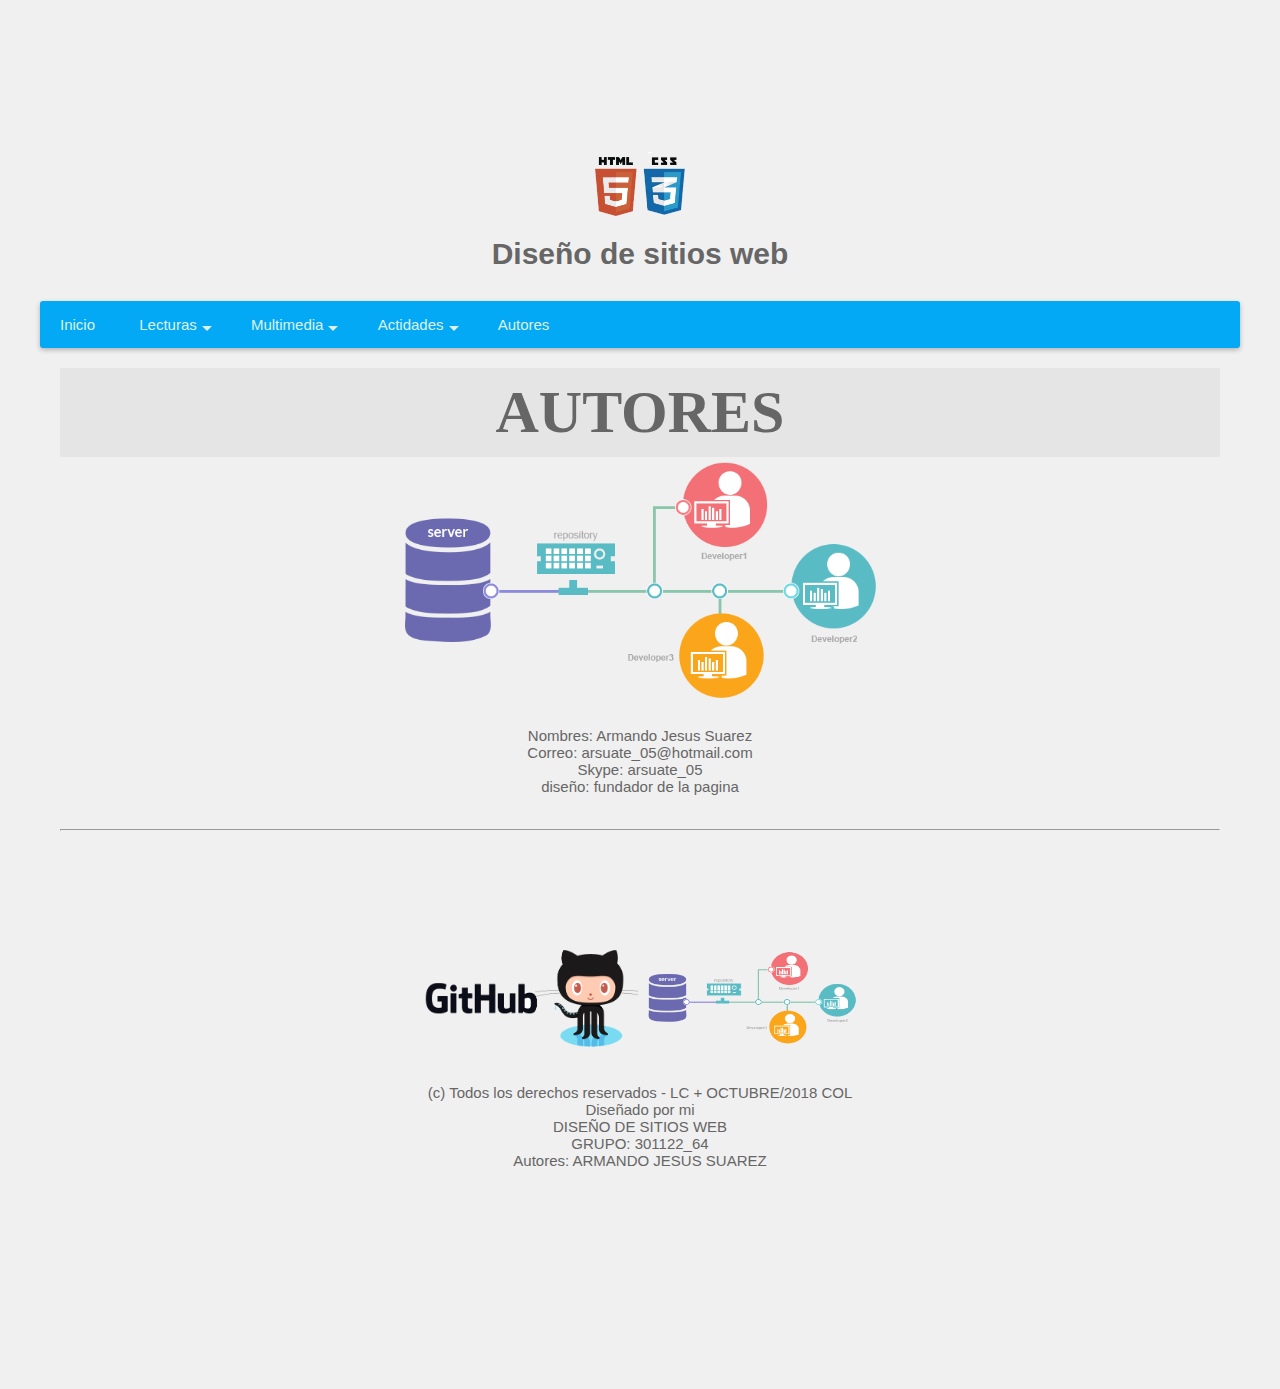
<file: Autores.html>
<!DOCTYPE html>
<html lang="en" >

<head>
  <meta charset="UTF-8">
  <title>Diseño de sitios Web </title> 
  
  
      <link rel="stylesheet" href="css/lecturas.css">

  
</head>

<body>

  
<div id="main">
  <div class="container">
    <div  style="margin-top:150px;margin-bottom:30px;text-align:center;">
      <img src="imagenes/css3-html5-e1383236383597.png" style="width: 100px;margin-bottom:15px">
      <h1>Diseño de sitios web </h1>
    </div>
    <nav>
      <div class="nav-fostrap">
        <ul>
          <li><a href="index.html">Inicio</a></li>
          <li><a href="javascript:void(0)">Lecturas<span class="arrow-down"></span></a>
            <ul class="dropdown">
              <li><a href="lecturas.html">Lectura 1</a></li>
              <li><a href="lecturas2.html">lectura 2</a></li>
              <li><a href="lectrura3.html">lectura 3</a></li>
              <li><a href="lecturas4.html">lectura 4</a></li>
              <li><a href="lecturas5.html">lectura 5</a></li>
            </ul>
          </li>
          <li><a href="javascript:void(0)">Multimedia<span class="arrow-down"></span></a>
            <ul class="dropdown">
              <li><a href="">Videos</a></li>
              <li><a href="">Audio</a></li>
            </ul>

          </li>

          <li><a href="javascript:void(0)"> Actidades <span class="arrow-down"></span></a>
            <ul class="dropdown">
              <li><a href="">Actividad 1</a></li>
              <li><a href="">Actividad 2</a></li>
            </ul>
          </li>
          <li><a href="">Autores</a></li>
          
          
        </ul>
      </div>
      <article>
<div id= "texto">
  <h1 class="Titulo"> AUTORES </h1> 
</div>
<center>
      <div id="centro">
        <p>
      <img src="imagenes/post1.png" alt="Trulli" width="500" height="250">
      <br>
      <br>
        <p>Nombres: Armando Jesus Suarez</p>
        <p>Correo: arsuate_05@hotmail.com</p>
        <p>Skype: arsuate_05</p>
        <p>diseño: fundador de la pagina</p>
        </font>
        </p>
      </div>
    </center>

<br>
<br>
<hr>

<br>
<br>
<br>
<br>
<br>
<br>
<br>
<center>
<img src="imagenes/github_logo.png" alt="Trulli" width="220" height="97">
<img src="imagenes/post1.png" alt="Trulli" width="220" height="97">

<br>
<br>
<br>
(c) Todos los derechos reservados - LC +  OCTUBRE/2018 COL <br>
            Diseñado por mi</a><br>
            DISEÑO DE SITIOS WEB <br>
            GRUPO: 301122_64 <br>
            Autores: ARMANDO JESUS SUAREZ
</center>
      <div class="nav-bg-fostrap">
        <div class="navbar-fostrap"> <span></span> <span></span> <span></span> </div>
        <a href="" class="title-mobile">Diseño web</a>
      </div>
    </nav>
    <div class='content'>
    </div>
</div>
</div>
<script src="https://ajax.googleapis.com/ajax/libs/jquery/2.2.0/jquery.min.js"></script>
<script>
  
  

    <script  src="js/lecturas.js"></script>

</body>

</html>
</file>
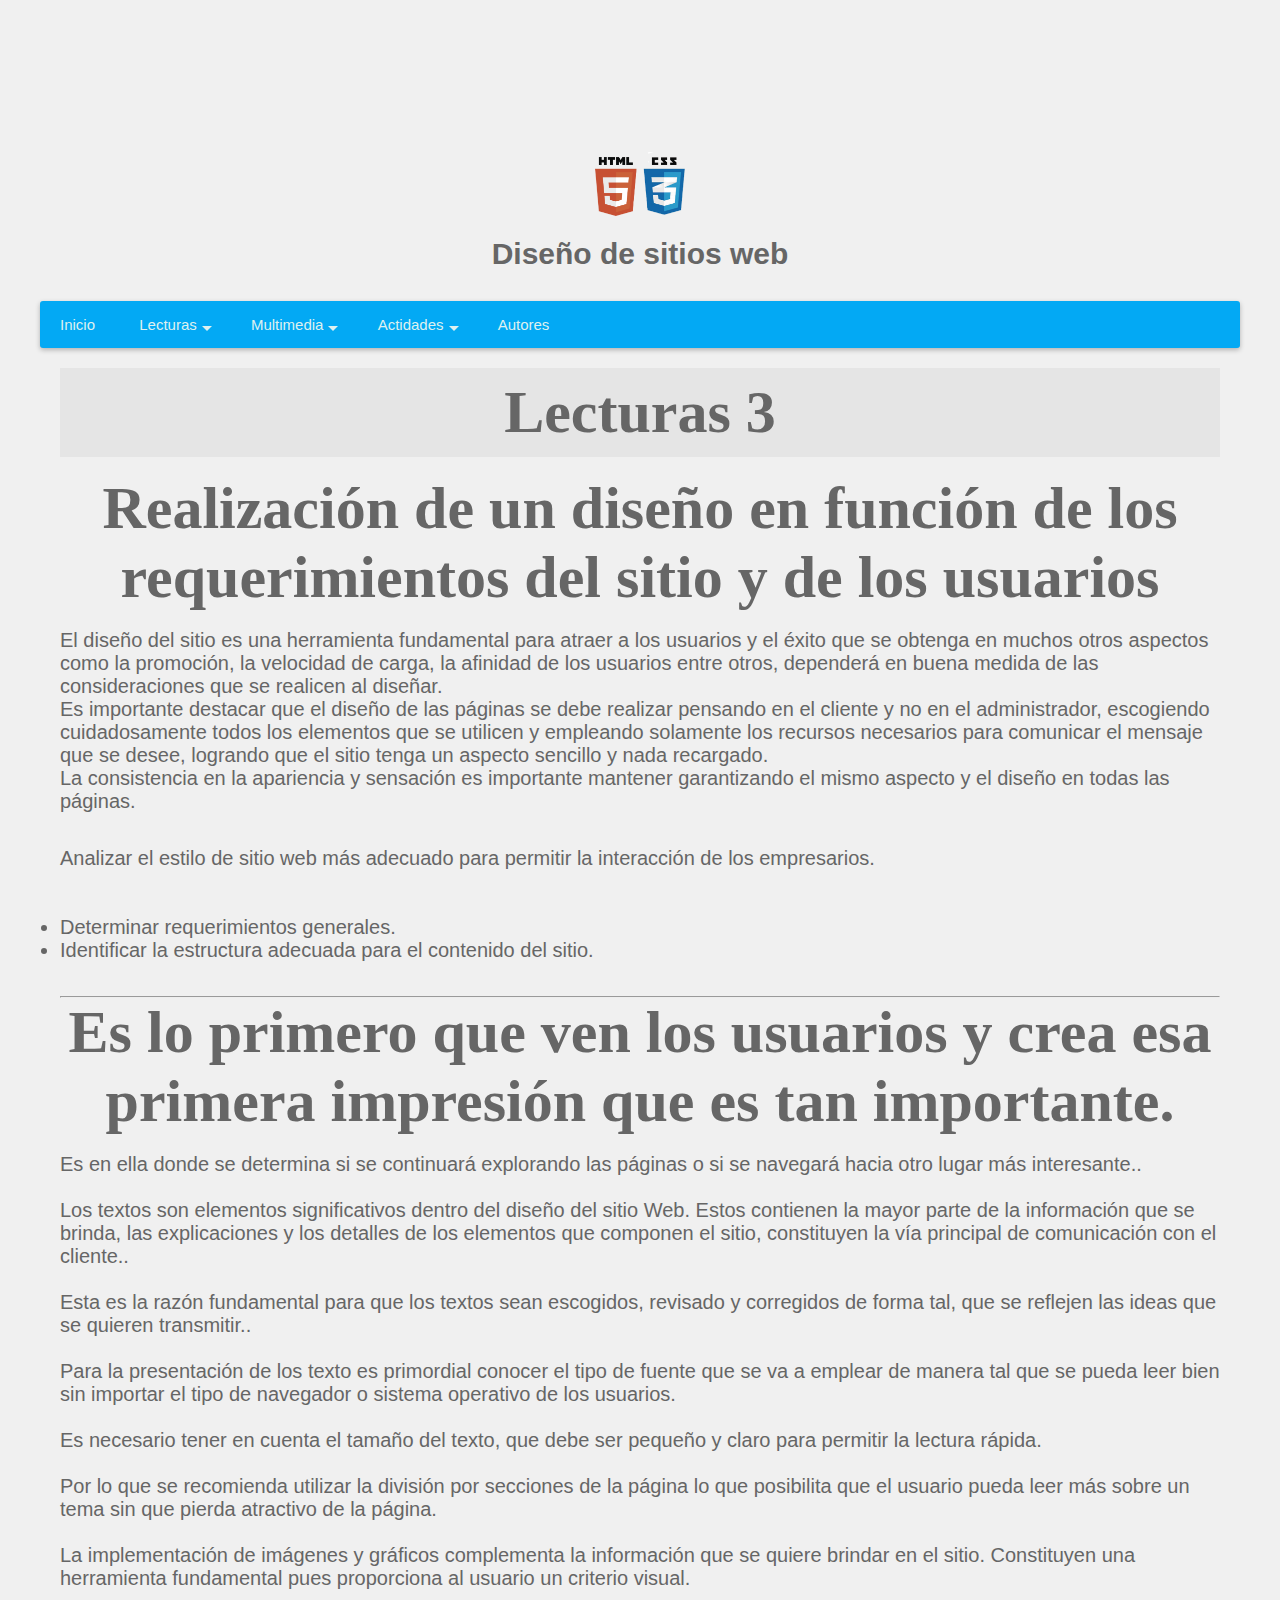
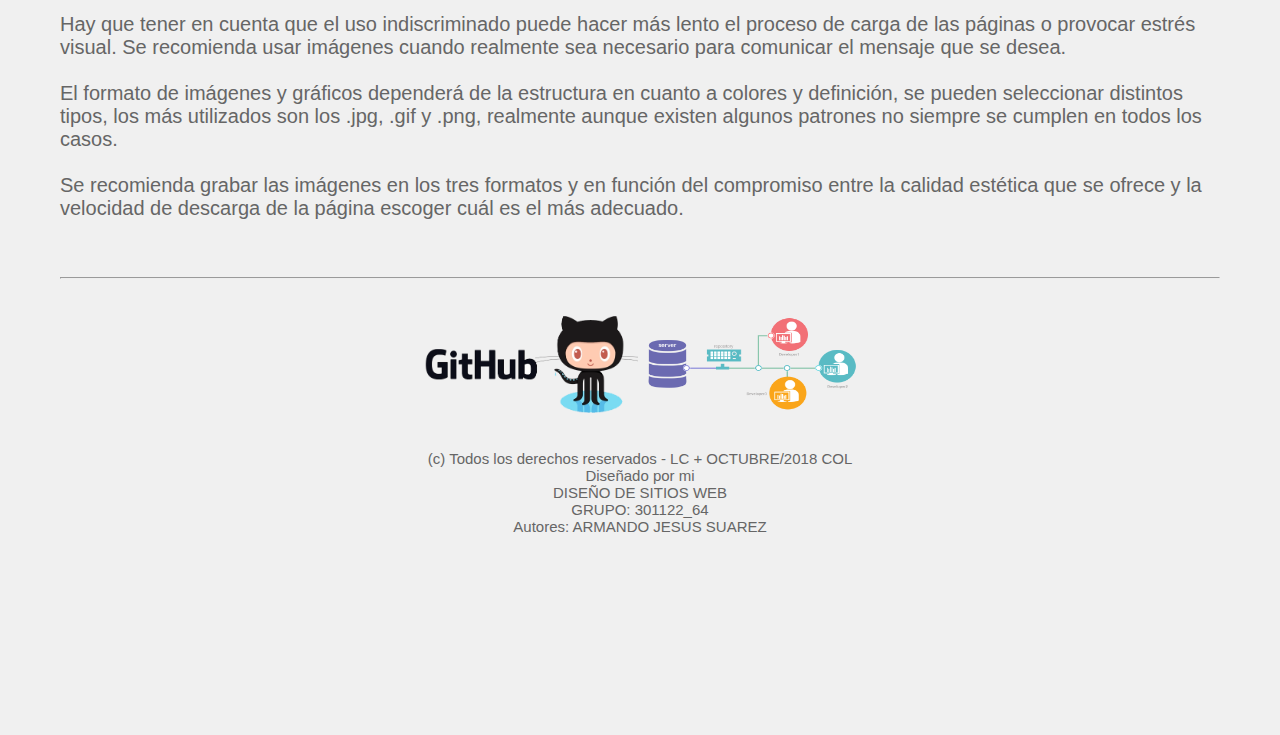
<file: lectrura3.html>
<!DOCTYPE html>
<html lang="en" >

<head>
  <meta charset="UTF-8">
  <title>Diseño de sitios Web </title> 
  
  
      <link rel="stylesheet" href="css/lecturas.css">

  
</head>

<body>

  
<div id="main">
  <div class="container">
    <div  style="margin-top:150px;margin-bottom:30px;text-align:center;">
      <img src="imagenes/css3-html5-e1383236383597.png" style="width: 100px;margin-bottom:15px">
      <h1>Diseño de sitios web </h1>
    </div>
    <nav>
      <div class="nav-fostrap">
        <ul>
          <li><a href="index.html">Inicio</a></li>
          <li><a href="javascript:void(0)">Lecturas<span class="arrow-down"></span></a>
            <ul class="dropdown">
              <li><a href="lecturas.html">Lectura 1</a></li>
              <li><a href="lecturas2.html">lectura 2</a></li>
              <li><a href="lectrura3.html">lectura 3</a></li>
              <li><a href="lecturas4.html">lectura 4</a></li>
              <li><a href="lecturas5.html">lectura 5</a></li>
            </ul>
          </li>
          <li><a href="javascript:void(0)">Multimedia<span class="arrow-down"></span></a>
            <ul class="dropdown">
              <li><a href="">Videos</a></li>
              <li><a href="">Audio</a></li>
            </ul>

          </li>

          <li><a href="javascript:void(0)"> Actidades <span class="arrow-down"></span></a>
            <ul class="dropdown">
              <li><a href="">Actividad 1</a></li>
              <li><a href="">Actividad 2</a></li>
            </ul>
          </li>
          <li><a href="Autores.html">Autores</a></li>
          
          
        </ul>
      </div>
      <article>
<div id= "texto">
  <h1 class="Titulo"> Lecturas 3 </h1> 
</div>
<br>
<center><h1 class="Titulo">Realización de un diseño en función de los<br> requerimientos del sitio y de los usuarios </h1></center>
<br>
 <p class="parrafo">
 El diseño del sitio es una herramienta fundamental para atraer a los usuarios y el éxito que se obtenga en muchos otros aspectos como la promoción, la velocidad de carga, la afinidad de los usuarios entre otros, dependerá en buena medida de las consideraciones que se realicen al diseñar.<br>

Es importante destacar que el diseño de las páginas se debe realizar pensando en el cliente y no en el administrador, escogiendo cuidadosamente todos los elementos que se utilicen y empleando solamente los recursos necesarios para comunicar el mensaje que se desee, logrando que el sitio tenga un aspecto sencillo y nada recargado.<br>
La consistencia en la apariencia y sensación es importante mantener garantizando el mismo aspecto y el diseño en todas las páginas.

</p>

<center><h1 class="Titulo"> </h1></center>
<br>
<br>

<p class="parrafo">
  Analizar el estilo de sitio web más adecuado para permitir la interacción de los
empresarios.
<br>
<br>
<br>
<ul class="parrafo">
  <li>Determinar requerimientos generales. </li>
  <li>Identificar la estructura adecuada para el contenido del sitio.</li>
</ul>
</p>
<br>
<br>
<hr>

<center><h1 class="Titulo"> Es lo primero que ven los usuarios y crea esa primera impresión que es tan importante. </h1></center>
<br>
<p class="parrafo">
  Es en ella donde se determina si se continuará explorando las páginas o si se navegará hacia otro lugar más interesante..<br><br>

Los textos son elementos significativos dentro del diseño del sitio Web. Estos contienen la mayor parte de la información que se brinda, las explicaciones y los detalles de los elementos que componen el sitio, constituyen la vía principal de comunicación con el cliente..<br><br>

Esta es la razón fundamental para que los textos sean escogidos, revisado y corregidos de forma tal, que se reflejen las ideas que se quieren transmitir..<br><br>

Para la presentación de los texto es primordial conocer el tipo de fuente que se va a emplear de manera tal que se pueda leer bien sin importar el tipo de navegador o sistema operativo de los usuarios.<br><br>

Es necesario tener en cuenta el tamaño del texto, que debe ser pequeño y claro para permitir la lectura rápida.<br><br>

Por lo que se recomienda utilizar la división por secciones de la página lo que posibilita que el usuario pueda leer más sobre un tema sin que pierda atractivo de la página.<br><br>

La implementación de imágenes y gráficos complementa la información que se quiere brindar en el sitio. Constituyen una herramienta fundamental pues proporciona al usuario un criterio visual.<br><br>

Hay que tener en cuenta que el uso indiscriminado puede hacer más lento el proceso de carga de las páginas o provocar estrés visual. Se recomienda usar imágenes cuando realmente sea necesario para comunicar el mensaje que se desea.<br><br>

El formato de imágenes y gráficos dependerá de la estructura en cuanto a colores y definición, se pueden seleccionar distintos tipos, los más utilizados  son los .jpg, .gif y .png, realmente aunque existen algunos patrones no siempre se cumplen en todos los casos.<br><br>

Se recomienda grabar las imágenes en los tres formatos y en función del compromiso entre la calidad estética que se ofrece y la velocidad de descarga de la página escoger cuál es el más adecuado.<br><br>


</p>
<br>
<br>
<hr>
</article>
<br>




<center>
<img src="imagenes/github_logo.png" alt="Trulli" width="220" height="97">
<img src="imagenes/post1.png" alt="Trulli" width="220" height="97">

<br>
<br>
<br>
(c) Todos los derechos reservados - LC +  OCTUBRE/2018 COL <br>
            Diseñado por mi</a><br>
            DISEÑO DE SITIOS WEB <br>
            GRUPO: 301122_64 <br>
            Autores: ARMANDO JESUS SUAREZ
</center>
      <div class="nav-bg-fostrap">
        <div class="navbar-fostrap"> <span></span> <span></span> <span></span> </div>
        <a href="" class="title-mobile">Diseño web</a>
      </div>
    </nav>
    <div class='content'>
    </div>
</div>
</div>
<script src="https://ajax.googleapis.com/ajax/libs/jquery/2.2.0/jquery.min.js"></script>
<script>
  
  

    <script  src="js/lecturas.js"></script>




</body>

</html>
</file>
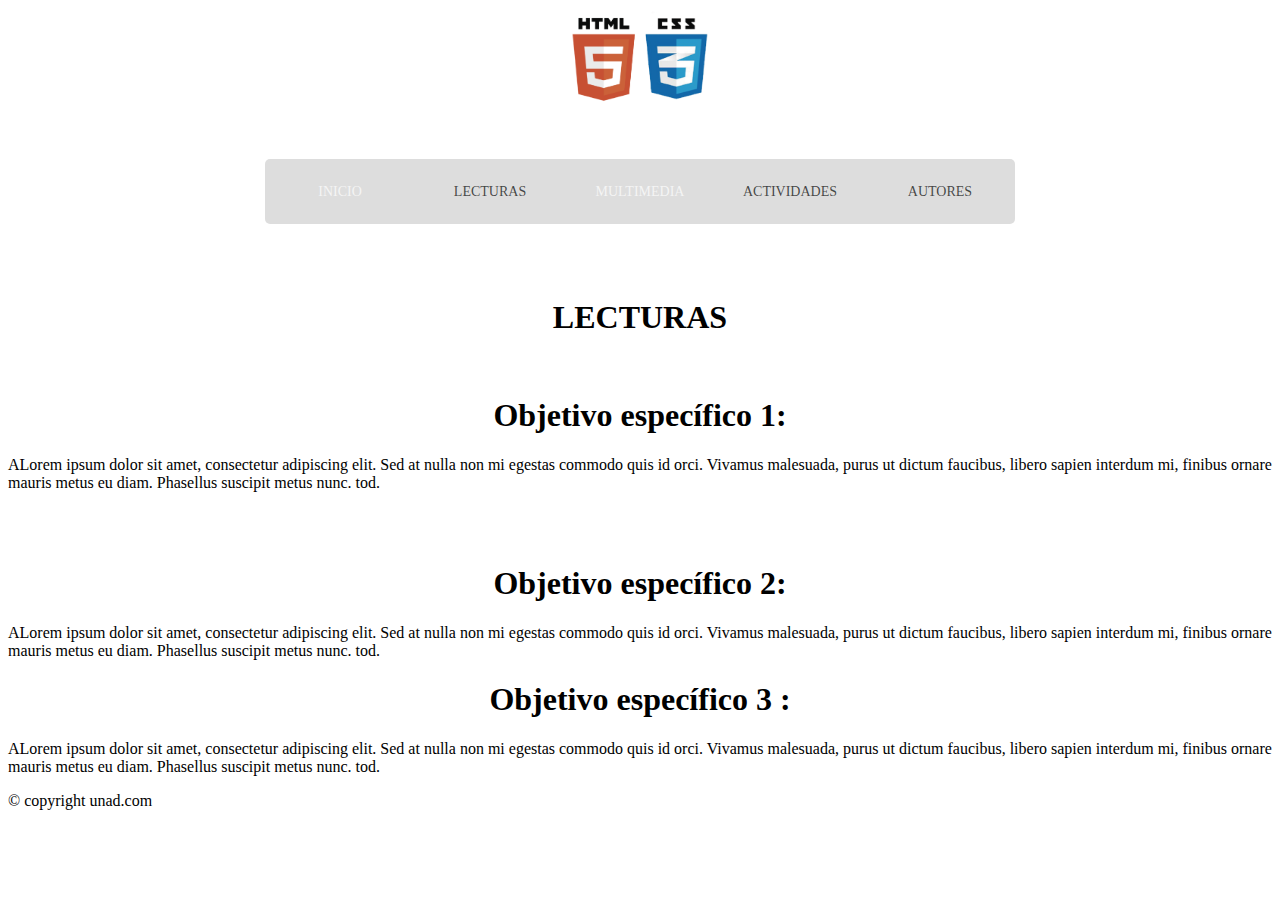
<file: lecturas.html>
<!DOCTYPE html>
<html>

<head>
	<meta charset="utf-8">
	<title>Diseño Web </title>
<meta name="viewport" content="width=device-width, user-scable=no, initial-scale=1, maximum-scale=1, minimum-scale=1">
<link rel="stylesheet" type="text/css" href="css/multimedia.css">
</head>
<body>
<center><img src="imagenes/css3-html5-e1383236383597.png" alt="Trulli" width="150" height="97"></center>
	<nav>
    <ul>
        <li class="drop-menu menu-1"><a href="index.html">inicio</a></li>
        <li > Lecturas <a href="lecturas.html"></a>
            <ul class="drop-menu menu-1">

               <li>
                 <a href="lecturas.html">Lecturas 1</a>
                </li>
                <li>Lecturas 2</li>
                <li>Lecturas 3</li>
                <li>Lecturas 4</li>
                <li>Lecturas 5</li>
            </ul>
        </li>
        <li class="drop-menu menu-1"><a href="multimedia.html">multimedia</a></li>
        <li> actividades
            <ul class="drop-menu menu-1">
                <li>one</li>
                <li>two</li>
                
            </ul>
        </li>
        <li class="drop-menu menu-1"> autores </li>
    </ul>

</nav>
<article>
<div id= "texto">
 <center><h1 class="Titulo">LECTURAS</h1></center>
</div>
<br>
<center><h1 class="Titulo">Objetivo específico 1: </h1></center>
 <p class="parrafo">
ALorem ipsum dolor sit amet, consectetur adipiscing elit. Sed at nulla non mi egestas commodo quis id orci. Vivamus malesuada, purus ut dictum faucibus, libero sapien interdum mi, finibus ornare mauris metus eu diam. Phasellus suscipit metus nunc. tod.
</p>

<br>
<br>
<center><h1 class="Titulo">Objetivo específico 2: </h1></center>
<p class="parrafo">
ALorem ipsum dolor sit amet, consectetur adipiscing elit. Sed at nulla non mi egestas commodo quis id orci. Vivamus malesuada, purus ut dictum faucibus, libero sapien interdum mi, finibus ornare mauris metus eu diam. Phasellus suscipit metus nunc. tod.
</p>

<center><h1 class="Titulo"> Objetivo específico 3 :  </h1></center>
<p class="parrafo">
  ALorem ipsum dolor sit amet, consectetur adipiscing elit. Sed at nulla non mi egestas commodo quis id orci. Vivamus malesuada, purus ut dictum faucibus, libero sapien interdum mi, finibus ornare mauris metus eu diam. Phasellus suscipit metus nunc. tod.  
</p>
</article>
<footer>
	© copyright unad.com
</footer>
</body>
</html>
</file>
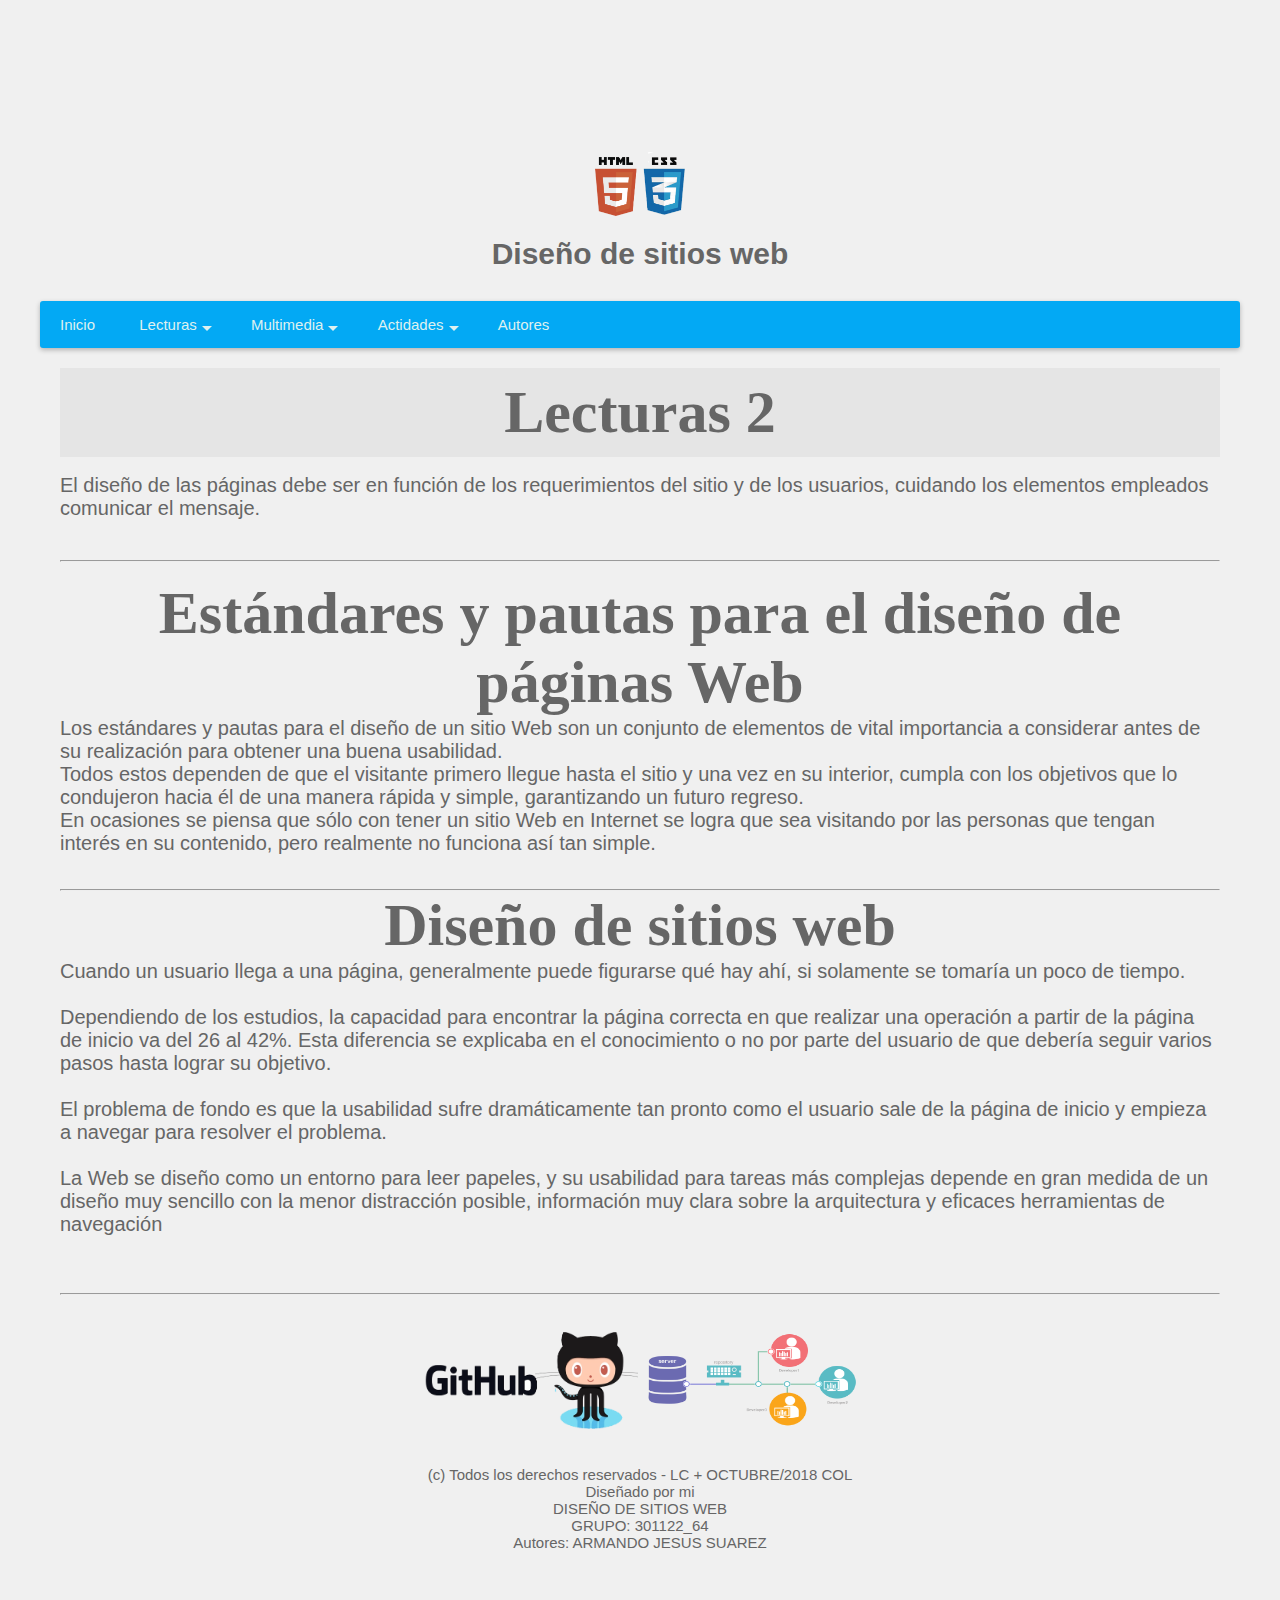
<file: lecturas2.html>
<!DOCTYPE html>
<html lang="en" >

<head>
  <meta charset="UTF-8">
  <title>Diseño de sitios Web </title> 
  
  
      <link rel="stylesheet" href="css/lecturas.css">

  
</head>

<body>

  
<div id="main">
  <div class="container">
    <div  style="margin-top:150px;margin-bottom:30px;text-align:center;">
      <img src="imagenes/css3-html5-e1383236383597.png" style="width: 100px;margin-bottom:15px">
      <h1>Diseño de sitios web </h1>
    </div>
    <nav>
      <div class="nav-fostrap">
        <ul>
          <li><a href="index.html">Inicio</a></li>
          <li><a href="javascript:void(0)">Lecturas<span class="arrow-down"></span></a>
            <ul class="dropdown">
              <li><a href="lecturas.html">Lectura 1</a></li>
              <li><a href="lecturas2.html">lectura 2</a></li>
              <li><a href="lectrura3.html">lectura 3</a></li>
              <li><a href="lecturas4.html">lectura 4</a></li>
              <li><a href="lecturas5.html">lectura 5</a></li>
            </ul>
          </li>
          <li><a href="javascript:void(0)">Multimedia<span class="arrow-down"></span></a>
            <ul class="dropdown">
              <li><a href="">Videos</a></li>
              <li><a href="">Audio</a></li>
            </ul>

          </li>

          <li><a href="javascript:void(0)"> Actidades <span class="arrow-down"></span></a>
            <ul class="dropdown">
              <li><a href="">Actividad 1</a></li>
              <li><a href="">Actividad 2</a></li>
            </ul>
          </li>
          <li><a href="Autores.html">Autores</a></li>
          
          
        </ul>
      </div>
      <article>
<div id= "texto">
  <h1 class="Titulo"> Lecturas 2 </h1> 
</div>
<br>
 <p class="parrafo">
 El diseño de las páginas debe ser en función de los requerimientos del sitio y <bt>de los usuarios, cuidando los elementos empleados comunicar el mensaje.
<br>
<br>
</p>
<br>
<hr>
<br>
<center><h1 class="Titulo"> Estándares y pautas para el diseño de páginas Web </h1></center>
<p class="parrafo">
Los estándares y pautas para el diseño de un sitio Web son un conjunto de elementos de vital importancia a considerar antes de su realización para obtener una buena usabilidad.<br>

Todos estos dependen de que el visitante primero llegue hasta el sitio y una vez en su interior, cumpla con los objetivos que lo condujeron hacia él de una manera rápida y simple, garantizando un futuro regreso.<br>

En ocasiones se piensa que sólo con tener un sitio Web en Internet se logra que sea visitando por las personas que tengan interés en su contenido, pero realmente no funciona así tan simple.<br>
</p >
<br>
<br>
<hr>
<center><h1 class="Titulo"> Diseño de sitios web </h1></center>
<p class="parrafo">
  Cuando un usuario llega a una página, generalmente puede figurarse qué hay ahí, si solamente se tomaría un poco de tiempo.<br><br>

Dependiendo de los estudios, la capacidad para encontrar la página correcta en que realizar una operación a partir de la página de inicio va del 26 al 42%.

Esta diferencia se explicaba en el conocimiento o no por parte del usuario de que debería seguir varios pasos hasta lograr su objetivo.<br><br>

El problema de fondo es que la usabilidad sufre dramáticamente tan pronto como el usuario sale de la página de inicio y empieza a navegar para resolver el problema.<br><br>

La Web se diseño como un entorno para leer papeles, y su usabilidad para tareas más complejas depende en gran medida de un diseño muy sencillo con la menor distracción posible, información muy clara sobre la arquitectura y eficaces herramientas de navegación<br><br>

</p>
<br>
<br>
<hr>
</article>
<br>
<center>
<img src="imagenes/github_logo.png" alt="Trulli" width="220" height="97">
<img src="imagenes/post1.png" alt="Trulli" width="220" height="97">

<br>
<br>
<br>
(c) Todos los derechos reservados - LC +  OCTUBRE/2018 COL <br>
            Diseñado por mi</a><br>
            DISEÑO DE SITIOS WEB <br>
            GRUPO: 301122_64 <br>
            Autores: ARMANDO JESUS SUAREZ
</center>
      <div class="nav-bg-fostrap">
        <div class="navbar-fostrap"> <span></span> <span></span> <span></span> </div>
        <a href="" class="title-mobile">Diseño web</a>
      </div>
    </nav>
    <div class='content'>
    </div>
</div>
</div>
<script src="https://ajax.googleapis.com/ajax/libs/jquery/2.2.0/jquery.min.js"></script>
<script>
  
  

    <script  src="js/lecturas.js"></script>




</body>

</html>
</file>
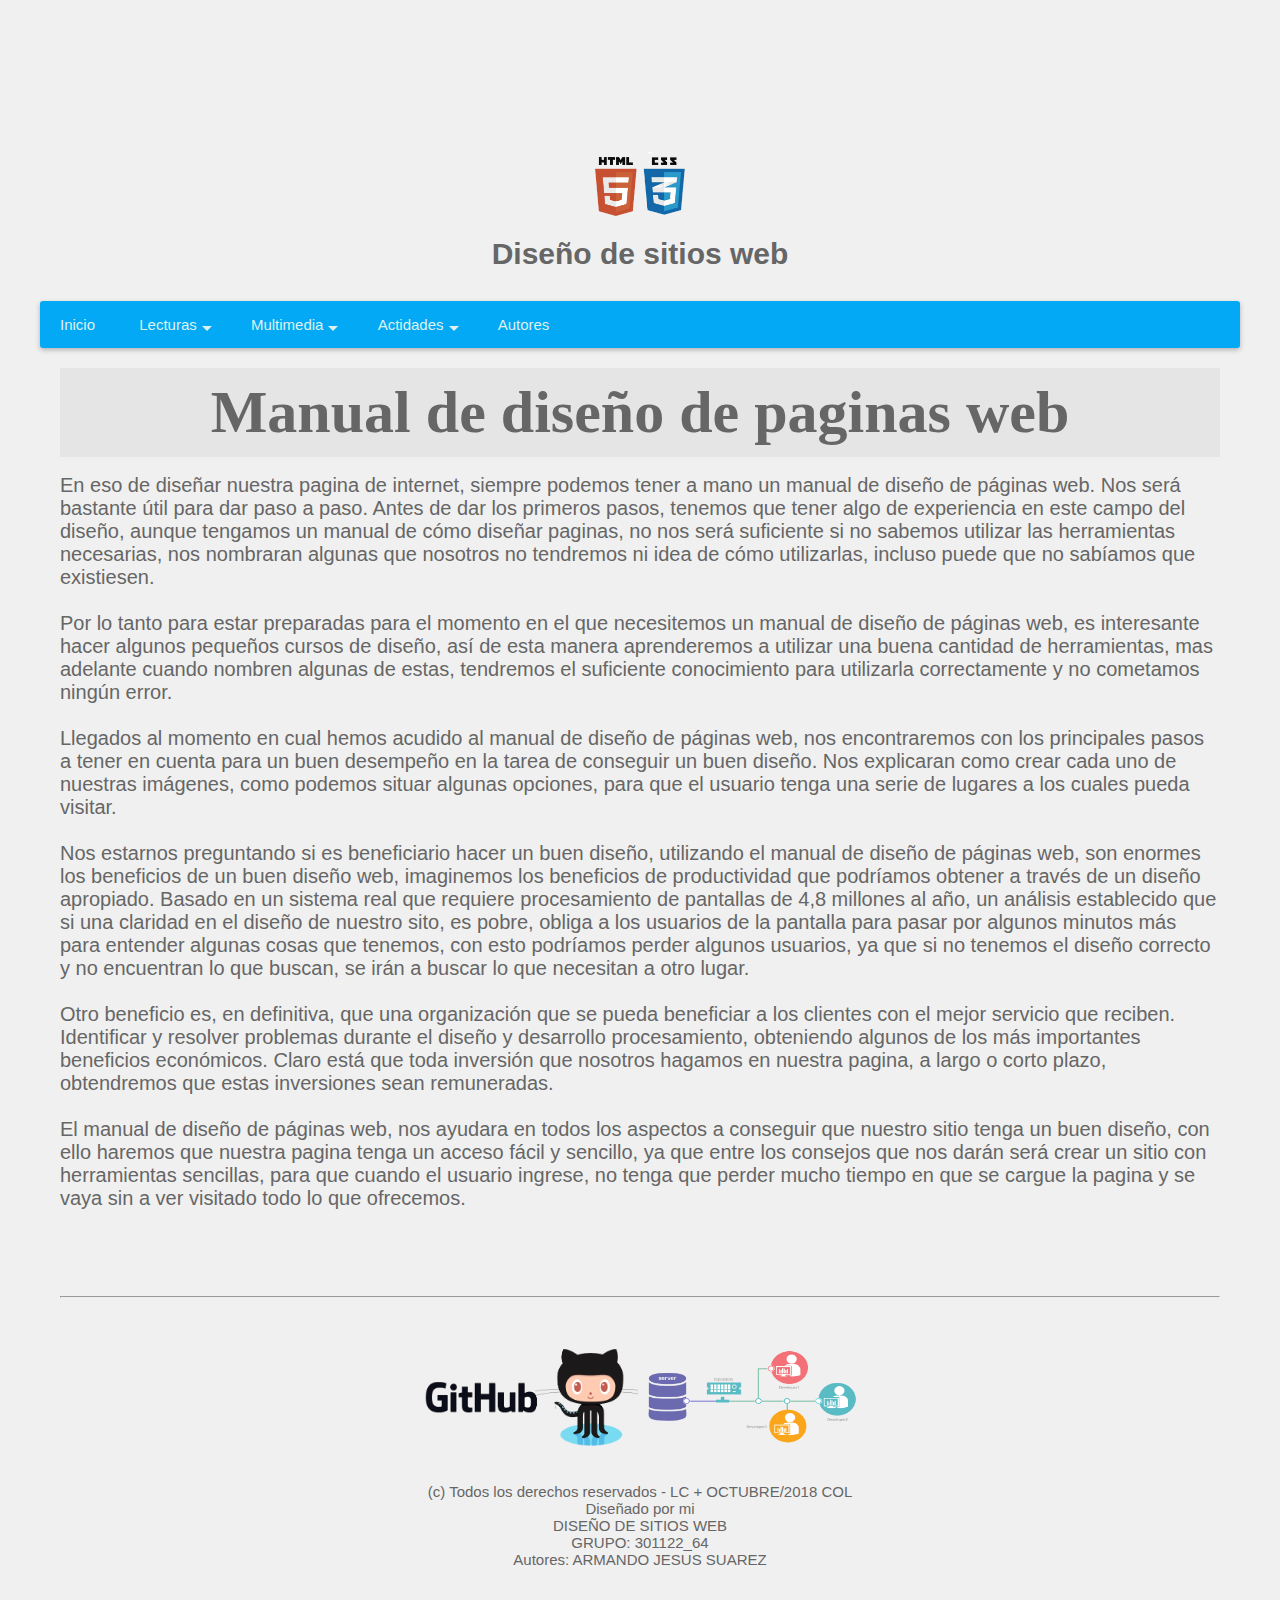
<file: lecturas4.html>
<!DOCTYPE html>
<html lang="en" >

<head>
  <meta charset="UTF-8">
  <title>Diseño de sitios Web </title> 
  
  
      <link rel="stylesheet" href="css/lecturas.css">

  
</head>

<body>

  
<div id="main">
  <div class="container">
    <div  style="margin-top:150px;margin-bottom:30px;text-align:center;">
      <img src="imagenes/css3-html5-e1383236383597.png" style="width: 100px;margin-bottom:15px">
      <h1>Diseño de sitios web </h1>
    </div>
    <nav>
      <div class="nav-fostrap">
        <ul>
          <li><a href="index.html">Inicio</a></li>
          <li><a href="javascript:void(0)">Lecturas<span class="arrow-down"></span></a>
            <ul class="dropdown">
              <li><a href="lecturas.html">Lectura 1</a></li>
              <li><a href="lecturas2.html">lectura 2</a></li>
              <li><a href="lectrura3.html">lectura 3</a></li>
              <li><a href="lecturas4.html">lectura 4</a></li>
              <li><a href="lecturas5.html">lectura 5</a></li>
            </ul>
          </li>
          <li><a href="javascript:void(0)">Multimedia<span class="arrow-down"></span></a>
            <ul class="dropdown">
              <li><a href="">Videos</a></li>
              <li><a href="">Audio</a></li>
            </ul>

          </li>

          <li><a href="javascript:void(0)"> Actidades <span class="arrow-down"></span></a>
            <ul class="dropdown">
              <li><a href="">Actividad 1</a></li>
              <li><a href="">Actividad 2</a></li>
            </ul>
          </li>
          <li><a href="Autores.html">Autores</a></li>
          
          
        </ul>
      </div>
      <article>
<div id= "texto">
  <h1 class="Titulo"> Manual de diseño de paginas web </h1> 
</div>
<br>
 <p class="parrafo">
 En eso de diseñar nuestra pagina de internet, siempre podemos tener a mano un manual de diseño de páginas web. Nos será bastante útil para dar paso a paso. Antes de dar los primeros pasos, tenemos que tener algo de experiencia en este campo del diseño, aunque tengamos un manual de cómo diseñar paginas, no nos será suficiente si no sabemos utilizar las herramientas necesarias, nos nombraran algunas que nosotros no tendremos ni idea de cómo utilizarlas, incluso puede que no sabíamos que existiesen.<br><br>

 Por lo tanto para estar preparadas para el momento en el que necesitemos un manual de diseño de páginas web, es interesante hacer algunos pequeños cursos de diseño, así de esta manera aprenderemos a utilizar una buena cantidad de herramientas, mas adelante cuando nombren algunas de estas, tendremos el suficiente conocimiento para utilizarla correctamente y no cometamos ningún error.<br><br>

 Llegados al momento en cual hemos acudido al manual de diseño de páginas web, nos encontraremos con los principales pasos a tener en cuenta para un buen desempeño en la tarea de conseguir un buen diseño. Nos explicaran como crear cada uno de nuestras imágenes, como podemos situar algunas opciones, para que el usuario tenga una serie de lugares a los cuales pueda visitar.<br><br>

 Nos estarnos preguntando si es beneficiario hacer un buen diseño, utilizando el manual de diseño de páginas web, son enormes los beneficios de un buen diseño web, imaginemos los beneficios de productividad que podríamos obtener a través de un diseño apropiado. Basado en un sistema real que requiere procesamiento de pantallas de 4,8 millones al año, un análisis establecido que si una claridad en el diseño de nuestro sito, es pobre, obliga a los usuarios de la pantalla para pasar por algunos minutos más para entender algunas cosas que tenemos, con esto podríamos perder algunos usuarios, ya que si no tenemos el diseño correcto y no encuentran lo que buscan, se irán a buscar lo que necesitan a otro lugar.<br><br>

 Otro beneficio es, en definitiva, que una organización que se pueda beneficiar a los clientes con el mejor servicio que reciben. Identificar y resolver problemas durante el diseño y desarrollo procesamiento, obteniendo algunos de los más importantes beneficios económicos. Claro está que toda inversión que nosotros hagamos en nuestra pagina, a largo o corto plazo, obtendremos que estas inversiones sean remuneradas.<br><br>

 El manual de diseño de páginas web, nos ayudara en todos los aspectos a conseguir que nuestro sitio tenga un buen diseño, con ello haremos que nuestra pagina tenga un acceso fácil y sencillo, ya que entre los consejos que nos darán será crear un sitio con herramientas sencillas, para que cuando el usuario ingrese, no tenga que perder mucho tiempo en que se cargue la pagina y se vaya sin a ver visitado todo lo que ofrecemos.<br><br>

<br>
<br>
</p>
<br>
<hr>
<br>
<br>
<br>




<center>
<img src="imagenes/github_logo.png" alt="Trulli" width="220" height="97">
<img src="imagenes/post1.png" alt="Trulli" width="220" height="97">

<br>
<br>
<br>
(c) Todos los derechos reservados - LC +  OCTUBRE/2018 COL <br>
            Diseñado por mi</a><br>
            DISEÑO DE SITIOS WEB <br>
            GRUPO: 301122_64 <br>
            Autores: ARMANDO JESUS SUAREZ
</center>
      <div class="nav-bg-fostrap">
        <div class="navbar-fostrap"> <span></span> <span></span> <span></span> </div>
        <a href="" class="title-mobile">Diseño web</a>
      </div>
    </nav>
    <div class='content'>
    </div>
</div>
</div>
<script src="https://ajax.googleapis.com/ajax/libs/jquery/2.2.0/jquery.min.js"></script>
<script>
  
  

    <script  src="js/lecturas.js"></script>




</body>

</html>
</file>
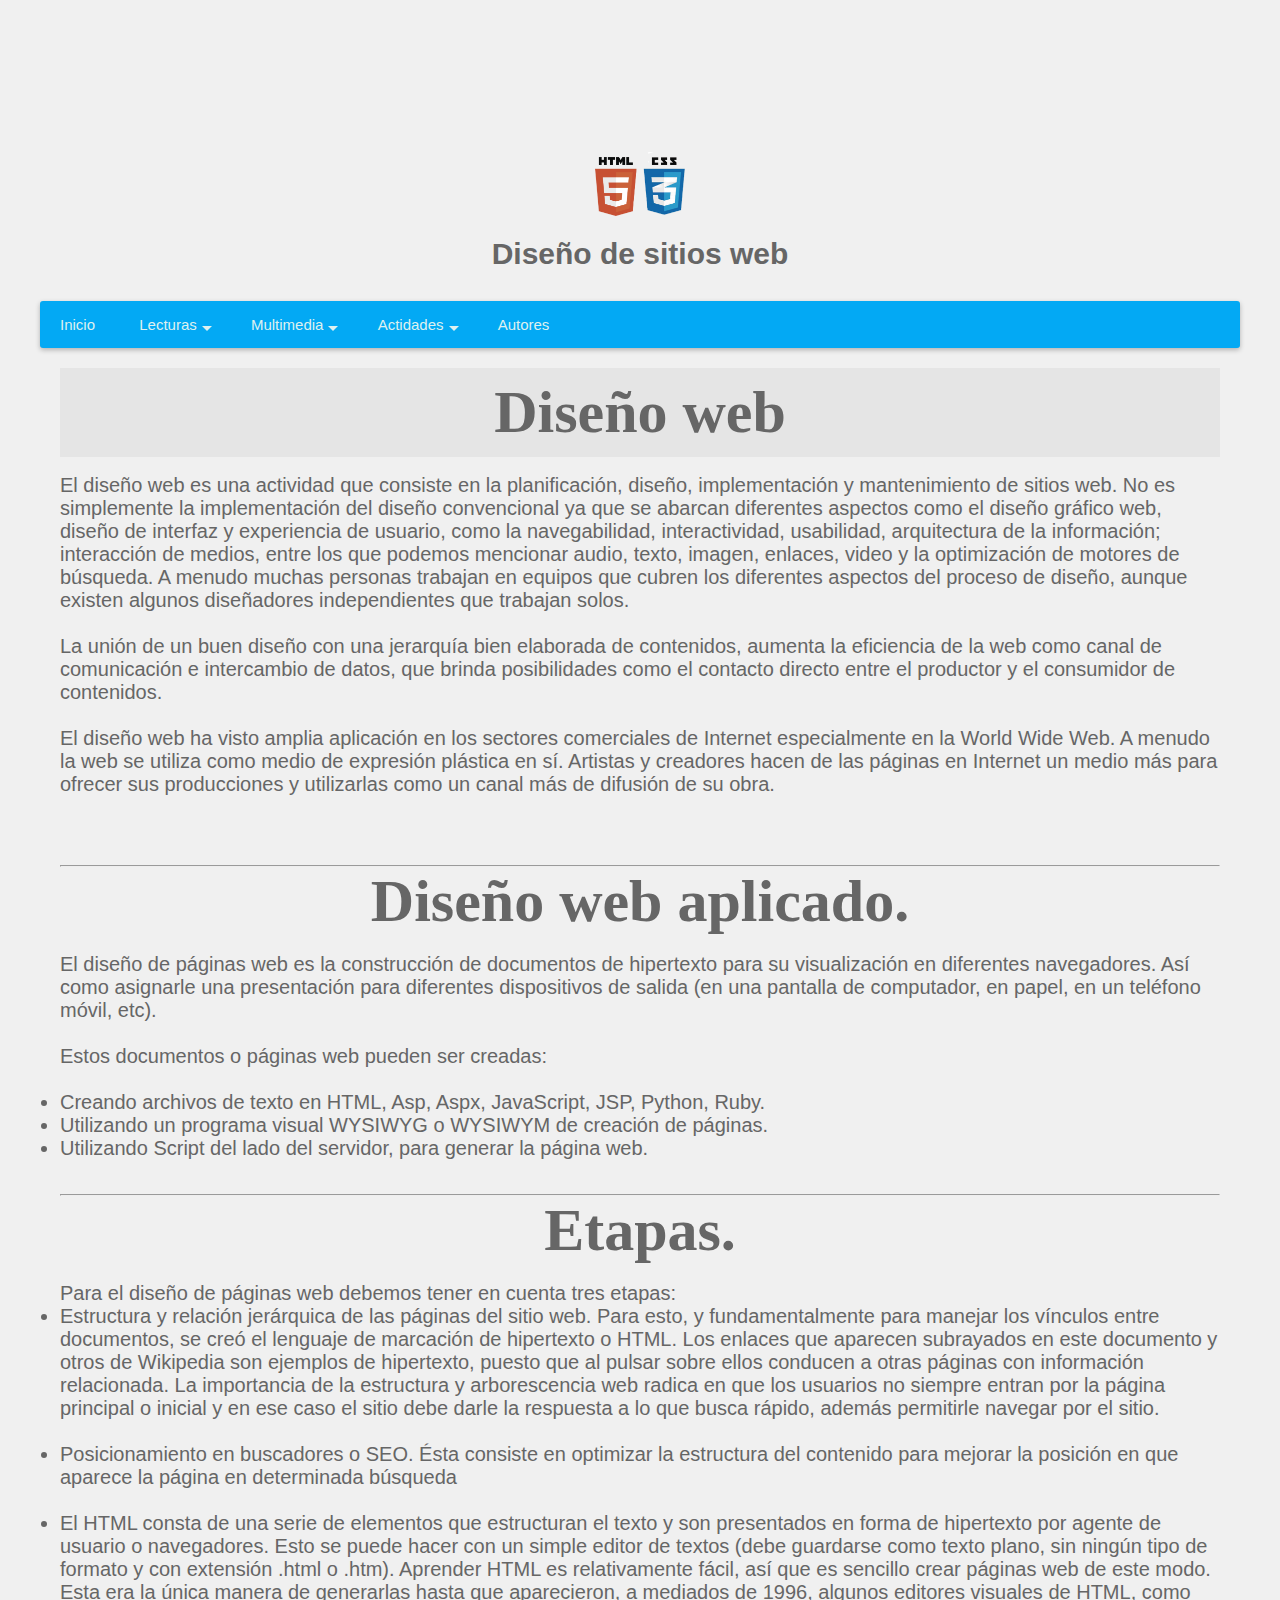
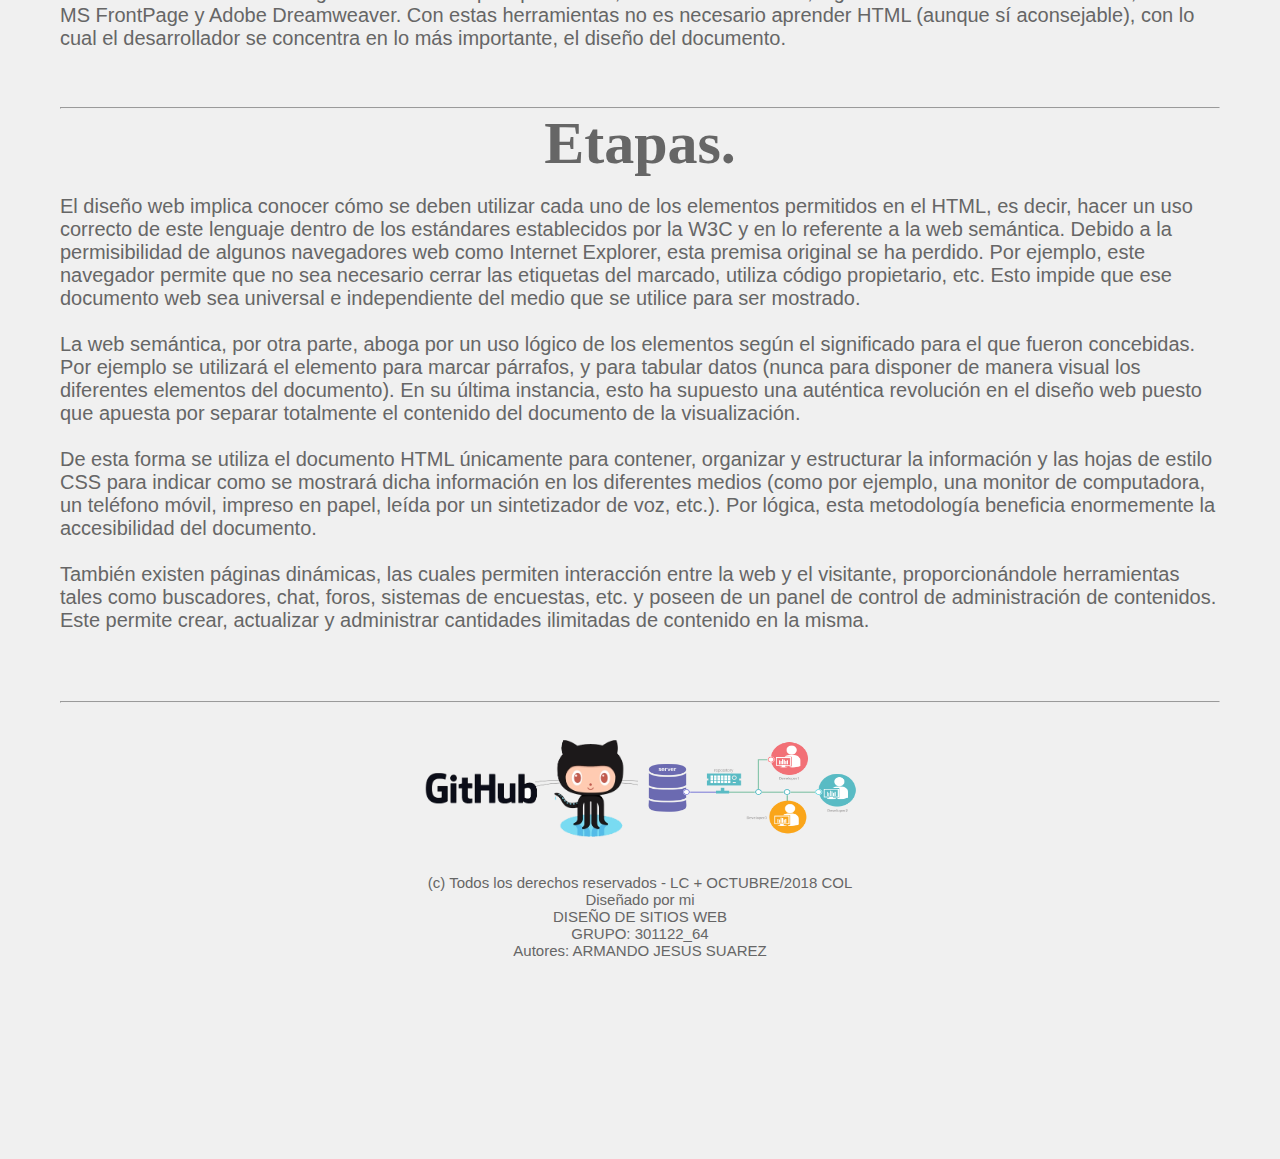
<file: lecturas5.html>
<!DOCTYPE html>
<html lang="en" >

<head>
  <meta charset="UTF-8">
  <title>Diseño de sitios Web </title> 
  
  
      <link rel="stylesheet" href="css/lecturas.css">

  
</head>

<body>

  
<div id="main">
  <div class="container">
    <div  style="margin-top:150px;margin-bottom:30px;text-align:center;">
      <img src="imagenes/css3-html5-e1383236383597.png" style="width: 100px;margin-bottom:15px">
      <h1>Diseño de sitios web </h1>
    </div>
    <nav>
      <div class="nav-fostrap">
        <ul>
          <li><a href="index.html">Inicio</a></li>
          <li><a href="javascript:void(0)">Lecturas<span class="arrow-down"></span></a>
            <ul class="dropdown">
              <li><a href="lecturas.html">Lectura 1</a></li>
              <li><a href="lecturas2.html">lectura 2</a></li>
              <li><a href="lectrura3.html">lectura 3</a></li>
              <li><a href="lecturas4.html">lectura 4</a></li>
              <li><a href="lecturas5.html">lectura 5</a></li>
            </ul>
          </li>
          <li><a href="javascript:void(0)">Multimedia<span class="arrow-down"></span></a>
            <ul class="dropdown">
              <li><a href="">Videos</a></li>
              <li><a href="">Audio</a></li>
            </ul>

          </li>

          <li><a href="javascript:void(0)"> Actidades <span class="arrow-down"></span></a>
            <ul class="dropdown">
              <li><a href="">Actividad 1</a></li>
              <li><a href="">Actividad 2</a></li>
            </ul>
          </li>
          <li><a href="Autores.html">Autores</a></li>
          
          
        </ul>
      </div>
      <article>
<div id= "texto">
  <h1 class="Titulo"> Diseño web </h1> 
</div>
<br>
 <p class="parrafo">

El diseño web es una actividad que consiste en la planificación, diseño, implementación y mantenimiento de sitios web. No es simplemente la implementación del diseño convencional ya que se abarcan diferentes aspectos como el diseño gráfico web, diseño de interfaz y experiencia de usuario, como la navegabilidad, interactividad, usabilidad, arquitectura de la información; interacción de medios, entre los que podemos mencionar audio, texto, imagen, enlaces, video y la optimización de motores de búsqueda. A menudo muchas personas trabajan en equipos que cubren los diferentes aspectos del proceso de diseño, aunque existen algunos diseñadores independientes que trabajan solos.<br><br>

La unión de un buen diseño con una jerarquía bien elaborada de contenidos, aumenta la eficiencia de la web como canal de comunicación e intercambio de datos, que brinda posibilidades como el contacto directo entre el productor y el consumidor de contenidos.<br><br>

El diseño web ha visto amplia aplicación en los sectores comerciales de Internet especialmente en la World Wide Web. A menudo la web se utiliza como medio de expresión plástica en sí. Artistas y creadores hacen de las páginas en Internet un medio más para ofrecer sus producciones y utilizarlas como un canal más de difusión de su obra.<br><br>
<br>
<br>
<hr>


<center><h1 class="Titulo"> Diseño web aplicado. </h1></center>
<br>
<p class="parrafo">
  
El diseño de páginas web es la construcción de documentos de hipertexto para su visualización en diferentes navegadores. Así como asignarle una presentación para diferentes dispositivos de salida (en una pantalla de computador, en papel, en un teléfono móvil, etc).<br><br>

Estos documentos o páginas web pueden ser creadas:<br><br>

<ul class="parrafo">
  <li> Creando archivos de texto en HTML, Asp, Aspx, JavaScript, JSP, Python, Ruby.</li>
  <li> Utilizando un programa visual WYSIWYG o WYSIWYM de creación de páginas.</li>
  <li> Utilizando Script del lado del servidor, para generar la página web.</li>
</ul>
<br>
<br>
<hr>


<center><h1 class="Titulo"> Etapas. </h1></center>
<br>
<p class="parrafo">
  
Para el diseño de páginas web debemos tener en cuenta tres etapas:

<ul class="parrafo">
  <li> Estructura y relación jerárquica de las páginas del sitio web. Para esto, y fundamentalmente para manejar los vínculos entre documentos, se creó el lenguaje de marcación de hipertexto o HTML. Los enlaces que aparecen subrayados en este documento y otros de Wikipedia son ejemplos de hipertexto, puesto que al pulsar sobre ellos conducen a otras páginas con información relacionada. La importancia de la estructura y arborescencia web radica en que los usuarios no siempre entran por la página principal o inicial y en ese caso el sitio debe darle la respuesta a lo que busca rápido, además permitirle navegar por el sitio.</li>
  <br>
  <li> Posicionamiento en buscadores o SEO. Ésta consiste en optimizar la estructura del contenido para mejorar la posición en que aparece la página en determinada búsqueda</li>
  <br>
  <li> El HTML consta de una serie de elementos que estructuran el texto y son presentados en forma de hipertexto por agente de usuario o navegadores. Esto se puede hacer con un simple editor de textos (debe guardarse como texto plano, sin ningún tipo de formato y con extensión .html o .htm). Aprender HTML es relativamente fácil, así que es sencillo crear páginas web de este modo. Esta era la única manera de generarlas hasta que aparecieron, a mediados de 1996, algunos editores visuales de HTML, como MS FrontPage y Adobe Dreamweaver. Con estas herramientas no es necesario aprender HTML (aunque sí aconsejable), con lo cual el desarrollador se concentra en lo más importante, el diseño del documento.</li>
  <br>
</ul>
<br>
<br>
<hr>

<center><h1 class="Titulo"> Etapas. </h1></center>
<br>
<p class="parrafo">
  
El diseño web implica conocer cómo se deben utilizar cada uno de los elementos permitidos en el HTML, es decir, hacer un uso correcto de este lenguaje dentro de los estándares establecidos por la W3C y en lo referente a la web semántica. Debido a la permisibilidad de algunos navegadores web como Internet Explorer, esta premisa original se ha perdido. Por ejemplo, este navegador permite que no sea necesario cerrar las etiquetas del marcado, utiliza código propietario, etc. Esto impide que ese documento web sea universal e independiente del medio que se utilice para ser mostrado.<br><br>

La web semántica, por otra parte, aboga por un uso lógico de los elementos según el significado para el que fueron concebidas. Por ejemplo se utilizará el elemento para marcar párrafos, y para tabular datos (nunca para disponer de manera visual los diferentes elementos del documento). En su última instancia, esto ha supuesto una auténtica revolución en el diseño web puesto que apuesta por separar totalmente el contenido del documento de la visualización.<br><br>

De esta forma se utiliza el documento HTML únicamente para contener, organizar y estructurar la información y las hojas de estilo CSS para indicar como se mostrará dicha información en los diferentes medios (como por ejemplo, una monitor de computadora, un teléfono móvil, impreso en papel, leída por un sintetizador de voz, etc.). Por lógica, esta metodología beneficia enormemente la accesibilidad del documento.<br><br>

También existen páginas dinámicas, las cuales permiten interacción entre la web y el visitante, proporcionándole herramientas tales como buscadores, chat, foros, sistemas de encuestas, etc. y poseen de un panel de control de administración de contenidos. Este permite crear, actualizar y administrar cantidades ilimitadas de contenido en la misma.<br><br>
<br>
<br>
<hr>
</article>
<br>
<center>
<img src="imagenes/github_logo.png" alt="Trulli" width="220" height="97">
<img src="imagenes/post1.png" alt="Trulli" width="220" height="97">

<br>
<br>
<br>
(c) Todos los derechos reservados - LC +  OCTUBRE/2018 COL <br>
            Diseñado por mi</a><br>
            DISEÑO DE SITIOS WEB <br>
            GRUPO: 301122_64 <br>
            Autores: ARMANDO JESUS SUAREZ
</center>
      <div class="nav-bg-fostrap">
        <div class="navbar-fostrap"> <span></span> <span></span> <span></span> </div>
        <a href="" class="title-mobile">Diseño web</a>
      </div>
    </nav>
    <div class='content'>
    </div>
</div>
</div>
<script src="https://ajax.googleapis.com/ajax/libs/jquery/2.2.0/jquery.min.js"></script>
<script>
  
  

    <script  src="js/lecturas.js"></script>

</body>

</html>
</file>
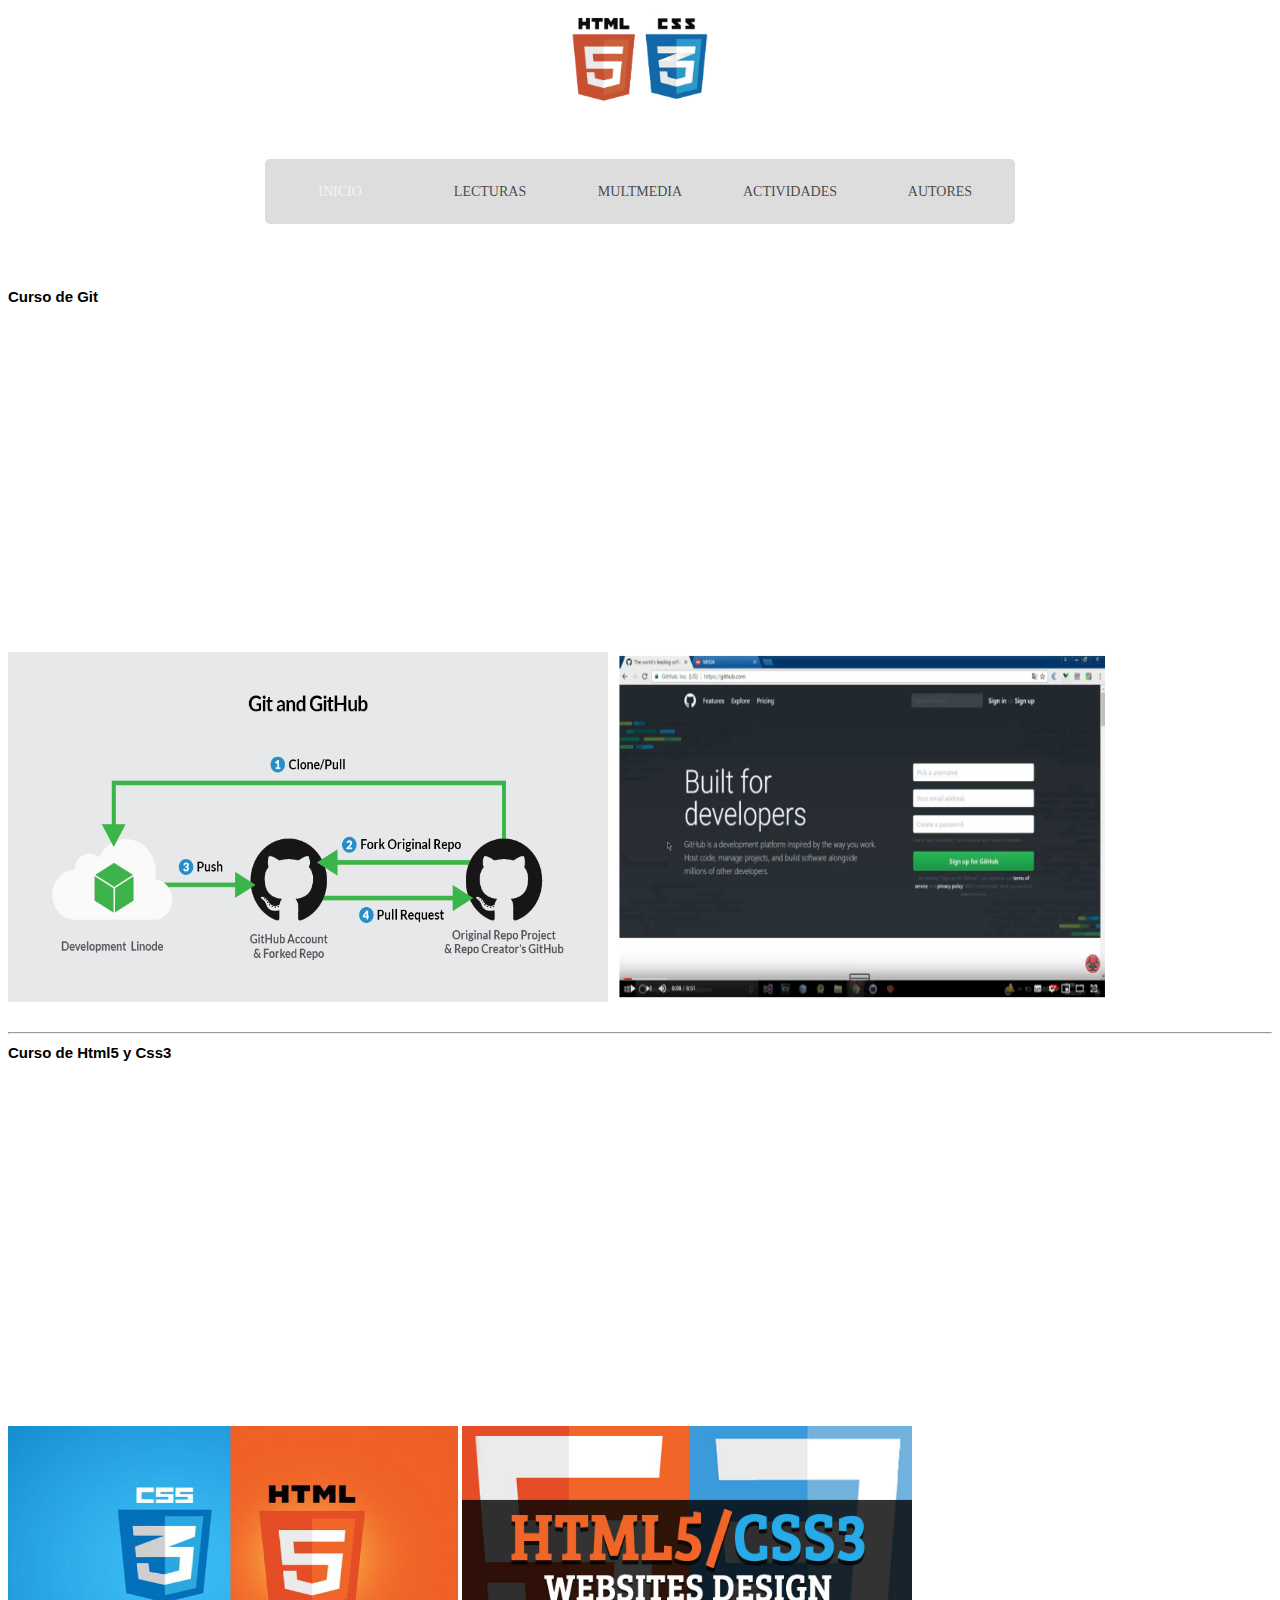
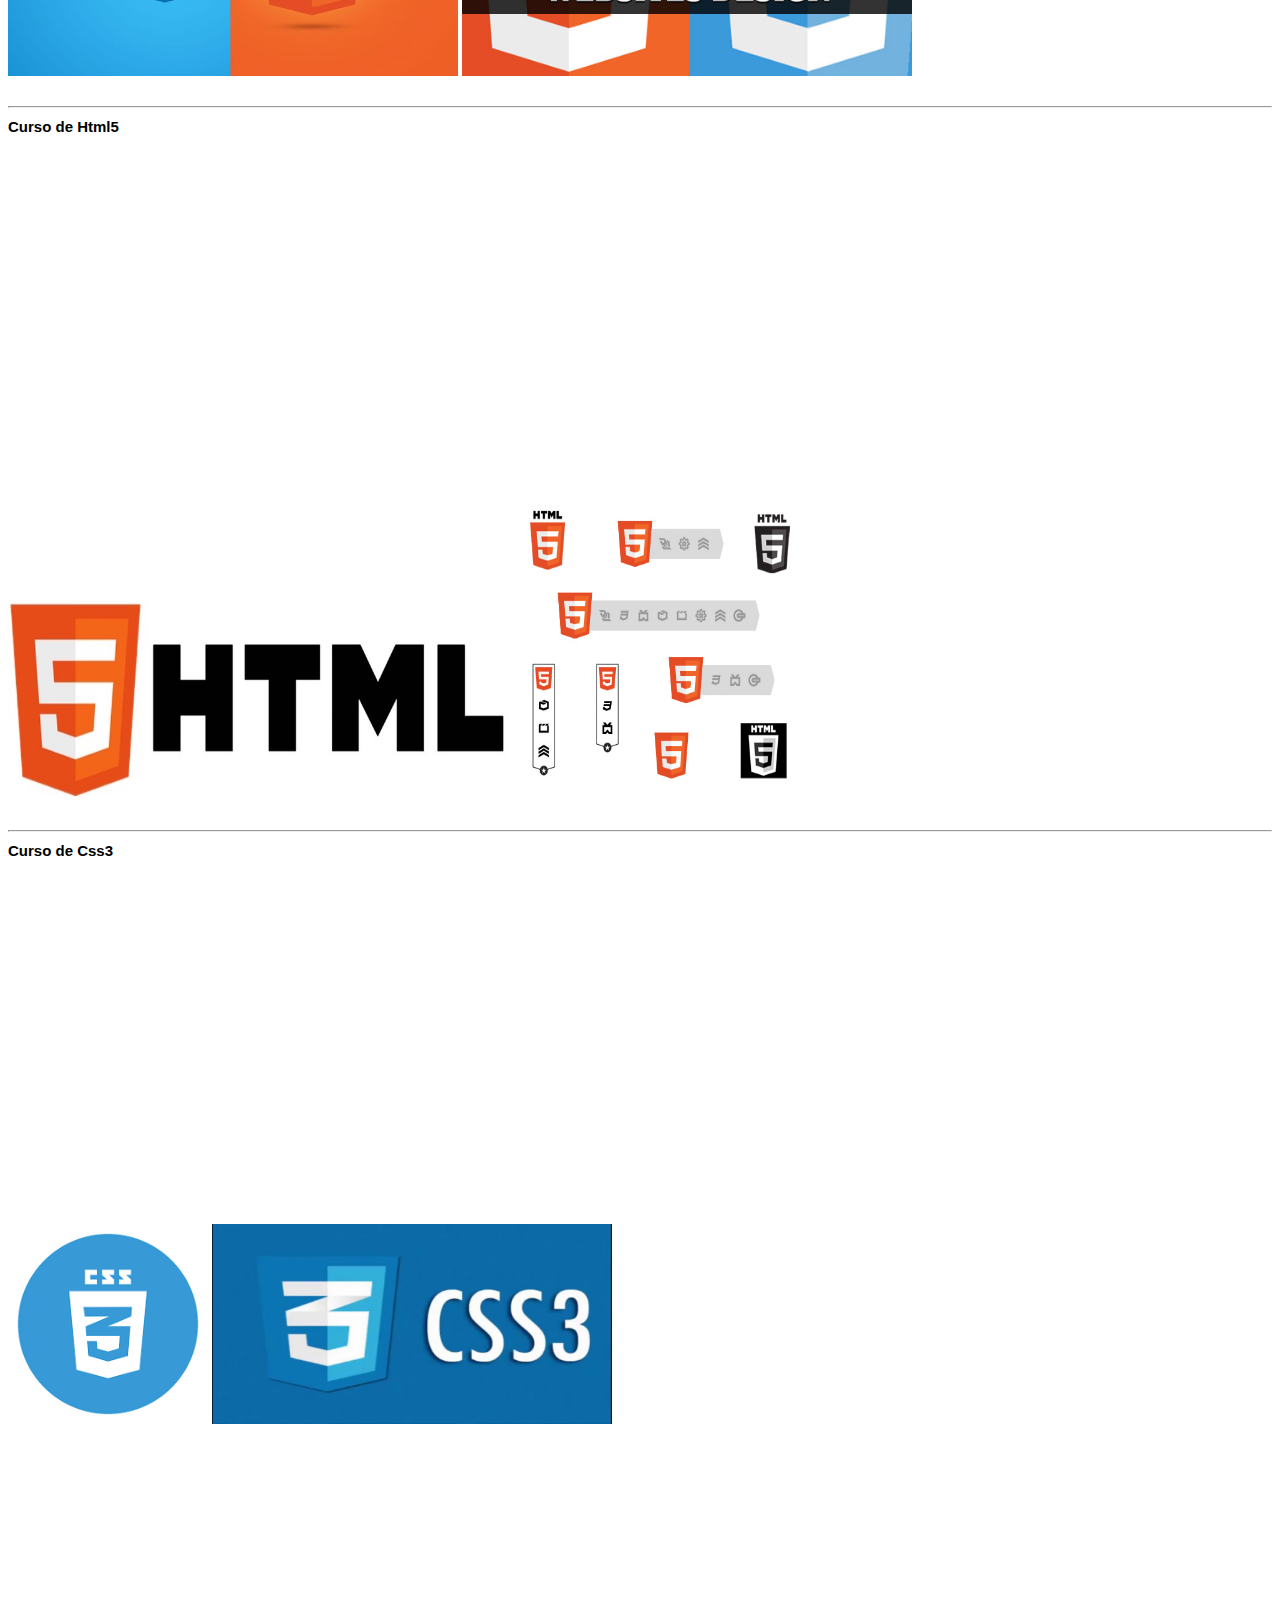
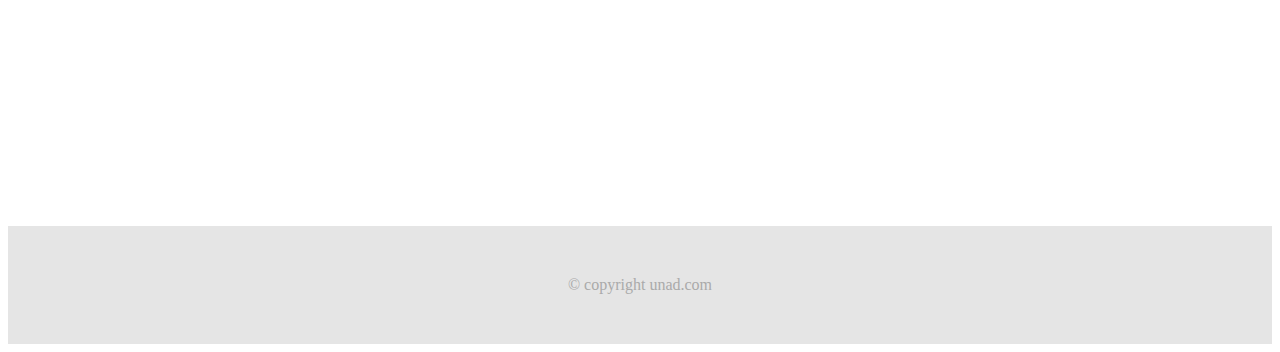
<file: multimedia.html>
<!DOCTYPE html>
<html>

<head>
	<meta charset="utf-8">
	<title>Diseño Web </title>
<meta name="viewport" content="width=device-width, user-scable=no, initial-scale=1, maximum-scale=1, minimum-scale=1">
<link rel="stylesheet" type="text/css" href="css/menu_estilos.css">
</head>
<body>
<center><img src="imagenes/css3-html5-e1383236383597.png" alt="Trulli" width="150" height="97"></center>
	<nav>
    <ul>
        <li class="drop-menu menu-1"><a href="index.html">Inicio</a></li>
        <li>Lecturas
            <ul class="drop-menu menu-1">
                <li class="menu">
                <a href="lecturas.html">Lecturas 1</a>
                </li>
                <li>Lecturas 2</li>
                <li>Lecturas 3</li>
                <li>Lecturas 4</li>
                <li>Lecturas 5</li>
            </ul>
        </li>
        <li class="drop-menu menu-1">Multmedia</li>
        <li> actividades
            <ul class="drop-menu menu-1">
                <li>one</li>
                <li>two</li>
                
            </ul>
        </li>
        <li class="drop-menu menu-1"> autores </li>
    </ul>

</nav>
<h1 class="parrafo">Curso de Git</h1>
<a href="https://www.youtube.com/watch?v=zH3I1DZNovk&list=PL9xYXqvLX2kMUrXTvDY6GI2hgacfy0rId">https://www.youtube.com/watch?v=zH3I1DZNovk&list=PL9xYXqvLX2kMUrXTvDY6GI2hgacfy0rId</a>
<br>
<iframe width="560" height="315" src="https://www.youtube.com/embed/zH3I1DZNovk" frameborder="0" allow="autoplay; encrypted-media" allowfullscreen></iframe>
<br>
<img src="imagenes/git-github-workflow-1000w.png" alt="Trulli" width="600" height="350">
<img src="imagenes/Captura(2).PNG" alt="Trulli" width="500" height="350">
<br>
<br>
<hr>
<h1 class="parrafo">Curso de Html5 y Css3</h1>
<br>
<a href="https://www.youtube.com/embed/rr2H086z16s">https://www.youtube.com/embed/rr2H086z16s</a>
<br>
<iframe width="560" height="315" src="https://www.youtube.com/embed/rr2H086z16s" frameborder="0" allow="autoplay; encrypted-media" allowfullscreen></iframe>
<br>
<img src="imagenes/desarrollo-web-html5-css3.jpg" alt="Trulli" width="450" height="250">
<img src="imagenes/html5css3websites.jpg" alt="Trulli" width="450" height="250">
<br>
<br>
<hr>
<h1 class="parrafo">Curso de Html5</h1>
<br>
<a href="https://www.youtube.com/watch?v=QC9_8nRNNHA&list=PLU8oAlHdN5BnX63lyAeV0LzLnpGudgRrK">https://www.youtube.com/watch?v=QC9_8nRNNHA&list=PLU8oAlHdN5BnX63lyAeV0LzLnpGudgRrK</a>
<br>
<iframe width="560" height="315" src="https://www.youtube.com/embed/QC9_8nRNNHA" frameborder="0" allow="autoplay; encrypted-media" allowfullscreen></iframe>
<br>
<img src="imagenes/html.jpg" alt="Trulli" width="500" height="200">
<img src="imagenes/html5-badges.jpg" alt="Trulli" width="300" height="300">
<br>
<br>
<hr>
<h1 class="parrafo">Curso de Css3</h1>
<br>
<a href="https://www.youtube.com/watch?v=24gNhTcy6pw&list=PLhSj3UTs2_yU0fGoS1bjpHqky4kCEmTbR">https://www.youtube.com/watch?v=24gNhTcy6pw&list=PLhSj3UTs2_yU0fGoS1bjpHqky4kCEmTbR</a>
<br>
<iframe width="560" height="315" src="https://www.youtube.com/embed/24gNhTcy6pw" frameborder="0" allow="autoplay; encrypted-media" allowfullscreen></iframe>
<br>
<img src="imagenes/índice.png" alt="Trulli" width="200" height="200">
<img src="imagenes/css3-1-1024x576.jpg" alt="Trulli" width="400" height="200">
</article>

 <div id="apDiv6"><iframe src="https://www.google.com/maps/embed?pb=!1m14!1m8!1m3!1d15908.191419159031!2d-74.0975768!3d4.5854329!3m2!1i1024!2i768!4f13.1!3m3!1m2!1s0x0%3A0xc1c38a35fe03bf87!2sUNAD+UNIVERSIDAD+NACIONAL+ABIERTA+Sede+Jos%C3%A9+Celestino+Mutis!5e0!3m2!1ses!2sco!4v1475599261440" width="260" height="280" frameborder="0" style="border:0" allowfullscreen></iframe></div>
            
            
             <div id="SeccionTwiter">       
              <figure>
<div id="sfclkufgdxt5xn6embfe9kgyjsgwzp8dyle"></div>


         
<a class="twitter-timeline" data-width="210" data-height="350" href="https://twitter.com/UniversidadUNAD">Tweets by UniversidadUNAD</a> <script async src="//platform.twitter.com/widgets.js" charset="utf-8"></script>     
    </figure>

<footer>
	© copyright unad.com
</footer>
</body>
</html>
</file>
<file: css/lecturas.css>
* {
  margin: 0;
  padding: 0;
  -webkit-box-sizing: border-box;
  -moz-box-sizing: border-box;
  -ms-box-sizing: border-box;
  box-sizing: border-box;
}

body {
  background: #F0F0F0;
  font-size: 15px;
  color: #666;
  font-family: 'Roboto', sans-serif;
}
.content {
  height: 200px;
}
a { text-decoration: none; }


.container {
  max-width: 1200px;
  margin: 0 auto;
  width: 100%;
}

.nav-fostrap {
  display: block;
  margin-bottom: 15px 0;
  background: #03A9F4;
  -webkit-box-shadow: 0 2px 5px 0 rgba(0, 0, 0, 0.26);
  -moz-box-shadow: 0 2px 5px 0 rgba(0, 0, 0, 0.26);
  -ms-box-shadow: 0 2px 5px 0 rgba(0, 0, 0, 0.26);
  -o-box-shadow: 0 2px 5px 0 rgba(0, 0, 0, 0.26);
  box-shadow: 0 2px 5px 0 rgba(0, 0, 0, 0.26);
  border-radius: 3px;
}

.nav-fostrap ul {
  list-style-type: none;
  margin: 0;
  padding: 0;
  display: block;
}

.nav-fostrap li {
  list-style-type: none;
  margin: 0;
  padding: 0;
  display: inline-block;
  position: relative;
  font-size: 14;
  color: #def1f0;
}

.nav-fostrap li a {
  padding: 15px 20px;
  font-size: 14;
  color: #def1f0;
  display: inline-block;
  outline: 0;
  font-weight: 400;
}

.nav-fostrap li:hover ul.dropdown { display: block; }

.nav-fostrap li ul.dropdown {
  position: absolute;
  display: none;
  width: 200px;
  background: #2980B9;
  -webkit-box-shadow: 0 2px 5px 0 rgba(0, 0, 0, 0.26);
  -moz-box-shadow: 0 2px 5px 0 rgba(0, 0, 0, 0.26);
  -ms-box-shadow: 0 2px 5px 0 rgba(0, 0, 0, 0.26);
  -o-box-shadow: 0 2px 5px 0 rgba(0, 0, 0, 0.26);
  box-shadow: 0 2px 5px 0 rgba(0, 0, 0, 0.26);
  padding-top: 0;
}

.nav-fostrap li ul.dropdown li {
  display: block;
  list-style-type: none;
}

.nav-fostrap li ul.dropdown li a {
  padding: 15px 20px;
  font-size: 15px;
  color: #fff;
  display: block;
  font-weight: 400;
}

.nav-fostrap li ul.dropdown li:last-child a { border-bottom: none; }

.nav-fostrap li:hover a {
  background: #2980B9;
  color: #fff !important;
}

.nav-fostrap li:first-child:hover a { border-radius: 3px 0 0 3px; }

.nav-fostrap li ul.dropdown li:hover a { background: rgba(0,0,0, .1); }

.nav-fostrap li ul.dropdown li:first-child:hover a { border-radius: 0; }

.nav-fostrap li:hover .arrow-down { border-top: 5px solid #fff; }

.arrow-down {
  width: 0;
  height: 0;
  border-left: 5px solid transparent;
  border-right: 5px solid transparent;
  border-top: 5px solid #def1f0;
  position: relative;
  top: 15px;
  right: -5px;
  content: '';
}
.title-mobile {
  display: none;
}
 @media only screen and (max-width:900px) {

.nav-fostrap {
  background: #fff;
  width: 200px;
  height: 100%;
  display: block;
  position: fixed;
  left: -200px;
  top: 0px;
  -webkit-transition: left 0.25s ease;
  -moz-transition: left 0.25s ease;
  -ms-transition: left 0.25s ease;
  -o-transition: left 0.25s ease;
  transition: left 0.25s ease;
  margin: 0;
  border: 0;
  border-radius: 0;
  overflow-y: auto;
  overflow-x: hidden;
  height: 100%;
}
.title-mobile {
  position: fixed;
  display: block;
    top: 10px;
    font-size: 20px;
    left: 100px;
    right: 100px;
    text-align: center;
    color: #FFF;
}
.nav-fostrap.visible {
  left: 0px;
  -webkit-transition: left 0.25s ease;
  -moz-transition: left 0.25s ease;
  -ms-transition: left 0.25s ease;
  -o-transition: left 0.25s ease;
  transition: left 0.25s ease;
}

.nav-bg-fostrap {
  display: inline-block;
  vertical-align: middle;
  width: 100%;
  height: 50px;
  margin: 0;
  position: absolute;
  top: 0px;
  left: 0px;
  background: #03A9F4;
  padding: 12px 0 0 10px;
  -webkit-box-shadow: 0 2px 5px 0 rgba(0, 0, 0, 0.26);
  -moz-box-shadow: 0 2px 5px 0 rgba(0, 0, 0, 0.26);
  -ms-box-shadow: 0 2px 5px 0 rgba(0, 0, 0, 0.26);
  -o-box-shadow: 0 2px 5px 0 rgba(0, 0, 0, 0.26);
  box-shadow: 0 2px 5px 0 rgba(0, 0, 0, 0.26);
}

.navbar-fostrap {
  display: inline-block;
  vertical-align: middle;
  height: 50px;
  cursor: pointer;
  margin: 0;
    position: absolute;
    top: 0;
    left: 0;
    padding: 12px;
}

.navbar-fostrap span {
  height: 2px;
  background: #fff;
  margin: 5px;
  display: block;
  width: 20px;
}

.navbar-fostrap span:nth-child(2) { width: 20px; }

.navbar-fostrap span:nth-child(3) { width: 20px; }

.nav-fostrap ul { padding-top: 50px; }

.nav-fostrap li { display: block; }

.nav-fostrap li a {
  display: block;
  color: #505050;
  font-weight: 600;
}

.nav-fostrap li:first-child:hover a { border-radius: 0; }

.nav-fostrap li ul.dropdown { position: relative; }

.nav-fostrap li ul.dropdown li a {
  background: #2980B9 !important;
  border-bottom: none;
  color: #fff !important;
}

.nav-fostrap li:hover a {
  background: #03A9F4;
  color: #fff !important;
}

.nav-fostrap li ul.dropdown li:hover a {
  background: rgba(0,0,0,.1); !important;
  color: #fff !important;
}

.nav-fostrap li ul.dropdown li a { padding: 10px 10px 10px 30px; }

.nav-fostrap li:hover .arrow-down { border-top: 5px solid #fff; }

.arrow-down {
  border-top: 5px solid #505050;
  position: absolute;
  top: 20px;
  right: 10px;
}

.cover-bg {
  background: rgba(0,0,0,0.5);
  position: fixed;
  top: 0;
  bottom: 0;
  left: 0;
  right: 0;
}
}
 @media only screen and (max-width:1199px) {

.container { width: 96%; }
}

.fixed-top {
  position: fixed;
  top: 0;
  right: 0;
  left: 0;
}
#texto{
  background-color:#e5e5e5;
  padding:10px;
  text-align:center;
}

.Titulo{

  font-family: 'Bree Serif', serif;
  font-size: 60px;
}

.parrafo{
  font-family: 'Raleway', sans-serif;;
  font-size: 20px;
  }
  article{
    padding: 20px;
  }
  
  @media only screen and(  max-width: 708px){
    .texto, footer{
    width: 100%;
    }

  }
</file>
<file: css/multimedia.css>
nav {
    padding:50px;
    text-align:center;
}
nav ul {
    list-style:none;
    padding:0;
    margin:0;
    display:inline-block;
    background:#ddd;
    border-radius:5px;
}
nav ul li {
    float:left;
    width:150px;
    height:65px;
    line-height:65px;
    position:relative;
    text-transform:uppercase;
    font-size:14px;
    color:rgba(0,0,0,0.7);
    cursor:pointer;
}
nav ul li:hover {
    background:#d5d5d5;
    border-radius:5px;
}

ul.drop-menu {
    position:absolute;
    top:100%;
    left:0%;
    width:100%;
    padding:0;
}

ul.drop-menu li {
    background:#666;
    color:rgba(255,255,255,0.7);
}

ul.drop-menu li:hover {
    background:#606060;
}

ul.drop-menu li:last-child {
    border-radius:0px 0px 5px 5px;
}

ul.drop-menu li {
    display:none;
}
ul li:hover > ul.drop-menu li {
    display:block;
}


//menu 1 -----------

li:hover > ul.drop-menu.menu-1 li {
    perspective:1000px;
    opacity:0;
    animation:name:menu1,duration:300ms,timing-function:ease-in-out,fill-mode:forward;
}

@keyframes menu1 {
    0% {
        opacity:0;
        transform:rotateY(-90deg) translateY(30px);
    }
    100% {
        opacity:1;
        transform:rotateY(0deg) translateY(30px);
    }
}
a {

    text-decoration: none;
    color:rgba(255,255,255,0.7);
}
</file>
<file: css/menu_estilos.css>
nav {
    padding:50px;
    text-align:center;
}
nav ul {
    list-style:none;
    padding:0;
    margin:0;
    display:inline-block;
    background:#ddd;
    border-radius:5px;
}
nav ul li {
    float:left;
    width:150px;
    height:65px;
    line-height:65px;
    position:relative;
    text-transform:uppercase;
    font-size:14px;
    color:rgba(0,0,0,0.7);
    cursor:pointer;
}
nav ul li:hover {
    background:#d5d5d5;
    border-radius:5px;
}

ul.drop-menu {
    position:absolute;
    top:100%;
    left:0%;
    width:100%;
    padding:0;
}

ul.drop-menu li {
    background:#666;
    color:rgba(255,255,255,0.7);
}

ul.drop-menu li:hover {
    background:#606060;
}

ul.drop-menu li:last-child {
    border-radius:0px 0px 5px 5px;
}

ul.drop-menu li {
    display:none;
}
ul li:hover > ul.drop-menu li {
    display:block;
}


//menu 1 -----------

li:hover > ul.drop-menu.menu-1 li {
    perspective:1000px;
    opacity:0;
    animation:name:menu1,duration:300ms,timing-function:ease-in-out,fill-mode:forward;
}

@keyframes menu1 {
    0% {
        opacity:0;
        transform:rotateY(-90deg) translateY(30px);
    }
    100% {
        opacity:1;
        transform:rotateY(0deg) translateY(30px);
    }
}
a {

    text-decoration: none;
    color:rgba(255,255,255,0.7);
}

#texto{
    background-color:#e5e5e5;
    padding:10px;
    text-align:center;
}

.Titulo{

    font-family: 'Bree Serif', serif;
    font-size: 30px;
}
.parrafo{
    font-family: 'Raleway', sans-serif;;
    font-size: 15px;
    }

    @media only screen and(  max-width: 708px){
        .texto, footer{
        width: 100%;
        }

    }
    article{
        padding: 20px;
    }

footer{
    font-family:Verdana;
    color:#aaaaaa;
    background-color:#e5e5e5;
    text-align:center;
    padding:50px;
    margin-top:80px;
}
</file>
